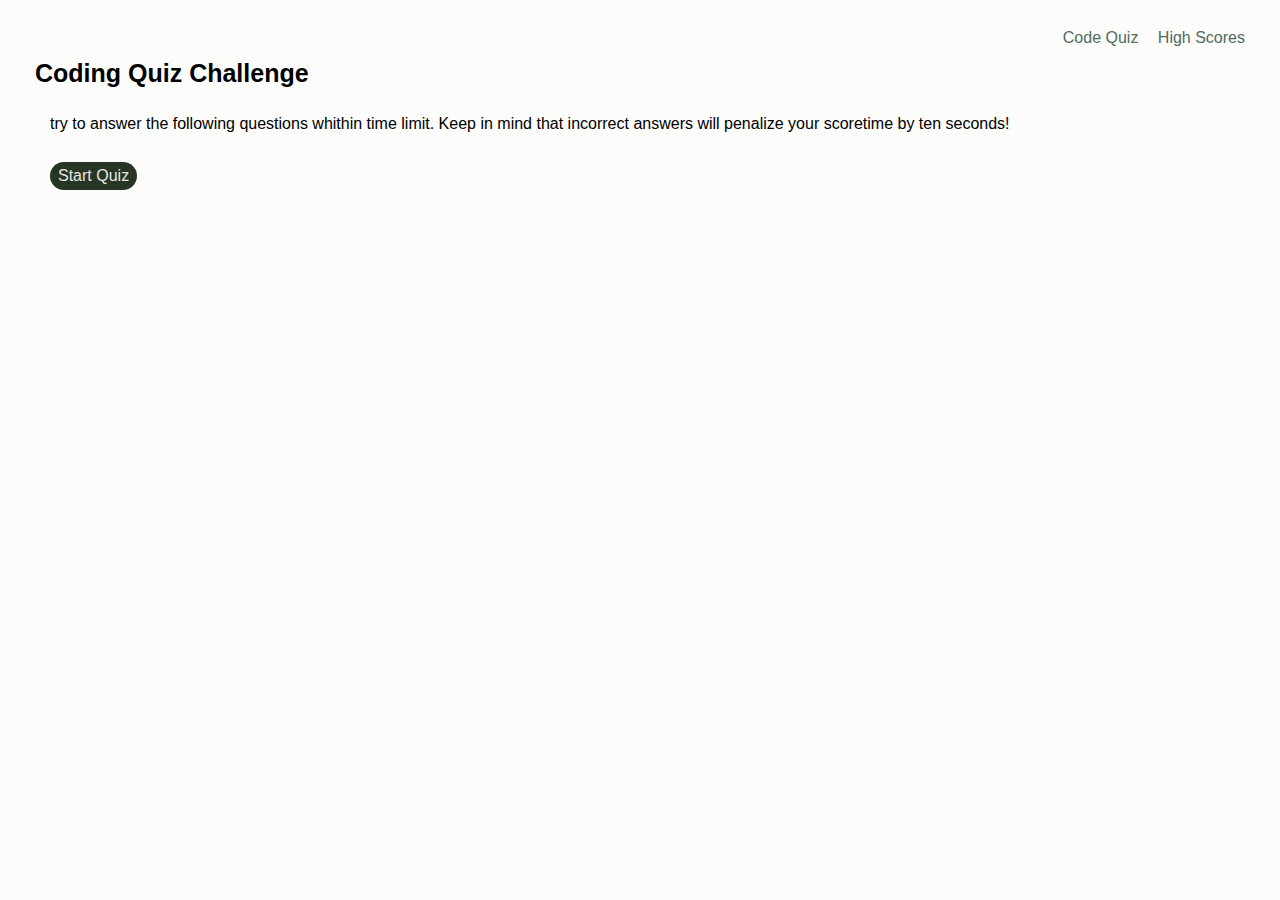
<file: index.html>
<!DOCTYPE html>
<html lang="en">

<head>
    <meta charset="UTF-8">
    <meta http-equiv="X-UA-Compatible" content="IE=edge">
    <meta name="viewport" content="width=device-width, initial-scale=1.0">
    <link rel="stylesheet" href="./assets/CSS/reset.css">
    <link rel="stylesheet" href="./assets/CSS/style.css">
    <title>Code Quiz</title>
</head>

<body onload="loadQuiz()">
    <header>
        <span id="timer"></span>
        <nav>
            <a href="./index.html">Code Quiz</a>
            <a href="./highscore.html">High Scores</a>
        </nav>
    </header>
    <div class="hidden" id="one">
        <header>
            <h1 class="prompt">Coding Quiz Challenge</h1>
            <p>try to answer the following questions whithin time limit. Keep in mind that incorrect answers will
                penalize your scoretime by ten seconds!</p>
        </header>
        <div>
            <button id="start" class="btn">Start Quiz</button>
        </div>
    </div>
    <div class="hidden" id="two">
        <header>
            <h1 id="question"></h1>
        </header>
        <section>
            <ol id="choices"></ol>
        </section>
        <span id="message"></span>
    </div>
    <div class="hidden" id="three">
        <header>
            <h1>All done!</h1>
        </header>
        <div>
            <form id="log-score">
                <label for="initials">Enter Initials:</label>
                <input type="text" name="initials" id="initials" placeholder="your initials">
                <button id="submit">Submit</button>
            </form>
        </div>
    </div>
    <script src="./assets/script.js"></script>
</body>

</html>
</file>
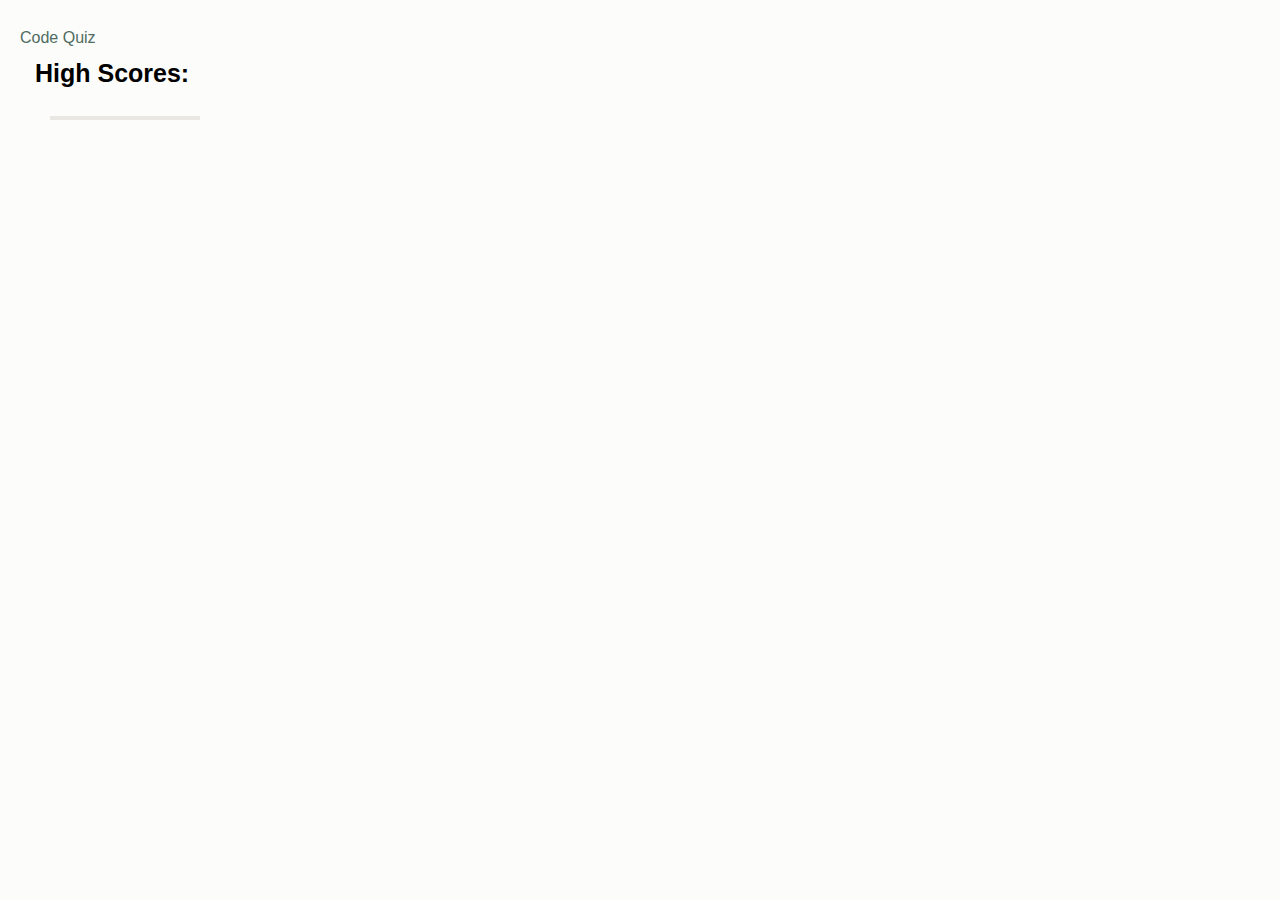
<file: highscore.html>
<!DOCTYPE html>
<html lang="en">
<head>
    <meta charset="UTF-8">
    <meta http-equiv="X-UA-Compatible" content="IE=edge">
    <meta name="viewport" content="width=device-width, initial-scale=1.0">
    <link rel="stylesheet" href="./assets/CSS/reset.css">
    <link rel="stylesheet" href="./assets/CSS/style.css">
    <title>Document</title>
</head>

<body>
    <header>
        <nav>
            <a href="./index.html">Code Quiz</a>
        </nav>
    </header>
    <div class="visible scores">
        <h1>High Scores:</h1>
        <ol id="score-card">
        </ol>
    </div>
    <script src="./assets/scriptHS.js"></script>
</body>

</html>
</file>
<file: assets/CSS/style.css>
:root {
    --green: #4f6c61;
    --dark: #273624;
    --background: #fcfcfa;
    --accent: #e8e7e1;
}

* {
    background-color: var(--background);
}

body {
    padding-top: 30px;
    padding-left: 20px;
    padding-right: 20px;
}

#timer {
    margin-left: 15px;
}

body>header {
    display: flex;
    flex-wrap: wrap;
    justify-content: space-between;

}

nav a {
    color: var(--green);
    text-decoration: none;
    padding-right: 15px;
}

header p {
    margin: 30px;
}

.hidden {
    display: none;
}

.visable {
    display: block;
}

#two span {
    border-top: var(--green) solid 2px;
    margin-left: 30px;

}

button {
    border: none;
    background-color: var(--dark);
    border-radius: 15px;
    color: var(--accent);
    display: block;
    text-align: center;
    padding: 5px 8px;
    margin-top: 5px;
}

button:hover {
    box-shadow: 1px 1px 3px var(--green);
}

#start,
#submit {
    margin: 30px;
}

ol {
    margin: 30px;
}

h1 {
    margin: 15px;
    font-size: 25px;
}

.scores ol {
    width: 150px;
    background-color: var(--accent);
    padding-top: 2px;
    padding-bottom: 2px;
}

li {
    background-color: var(--background);
    margin: 5px;
    padding: 2px;
    padding-left: 4px;
    width: max;
    border-radius: 4px;
    color: var(--dark);
}
</file>
